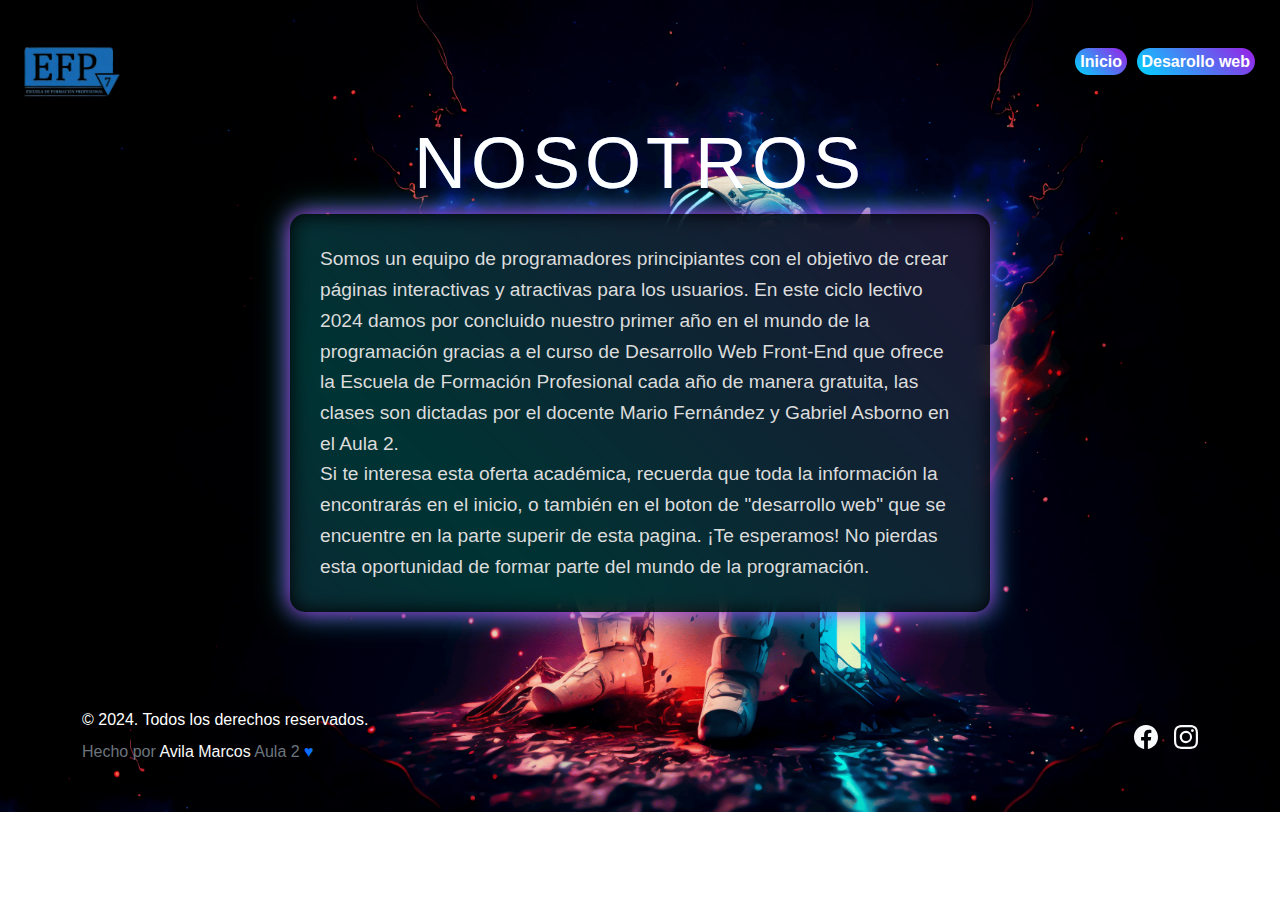
<file: Nosotros.html>
<!DOCTYPE html>
<html lang="es-AR">
<head>
    <meta charset="UTF-8">
    <meta name="viewport" content="width=device-width, initial-scale=1.0">
    <title>Nosotros</title>

    <!-- Enlace a Bootstrap 5 CSS -->
    <link href="https://cdn.jsdelivr.net/npm/bootstrap@5.3.0-alpha1/dist/css/bootstrap.min.css" rel="stylesheet">
    <link rel="stylesheet" href="CSS\Nosotros.css">

</head>
<header class="contenedor">
    <nav>
        <img src="Media\logo.png" alt="logo" class="logo">
        <ul>
            <li><a href="index.html" class="nav-bar">Inicio</a></li>
            <li><a href="desarollo-web.html" class="nav-bar">Desarollo web</a></li>
        </ul>
    </nav>
</header>

<body>

    <div class="container">
        <h1 class="text neon display-2">Nosotros</h1>
        <div class="content-box">
            <p>Somos un equipo de programadores principiantes con el objetivo de crear páginas interactivas y atractivas para los usuarios. En este ciclo lectivo 2024 damos por concluido nuestro primer año en el mundo de la programación gracias a el curso de Desarrollo Web Front-End que ofrece la Escuela de Formación Profesional cada año de manera gratuita, las clases son dictadas por el docente Mario Fernández y Gabriel Asborno en el Aula 2.</p>
            <p>Si te interesa esta oferta académica, recuerda que toda la información la encontrarás en el inicio, o también en el boton de "desarrollo web" que se encuentre en la parte superir de esta pagina. ¡Te esperamos! No pierdas esta oportunidad de formar parte del mundo de la programación.

            </p>
        </div>
    </div>
   
</body>

<footer class="footer mt-5">

    <!-- Copyright - Bootstrap Brain Component -->
    <div class="py-5 py-xl-8 py-xxl-9">
      <div class="container overflow-hidden">
        <div class="row gy-5 gy-md-0 align-items-md-center">
          <div class="col-xs-12 col-md-7 order-1 order-md-0">
            <div class="copyright text-center text-md-start">
              &copy; 2024. Todos los derechos reservados.
            </div>
            <div class="credits text-secondary text-center text-md-start mt-2 fs-8">
              Hecho por <a href="#" class="link-light text-decoration-none"
                target="_blank">Avila Marcos</a> Aula 2 <span class="text-primary">&#9829;</span>
            </div>
          </div>

          <div class="col-xs-12 col-md-5 order-0 order-md-1">
            <div class="social-media-wrapper">
              <ul class="list-unstyled m-0 p-0 d-flex justify-content-center justify-content-md-end">
                <li class="me-3">
                  <a href="https://www.facebook.com/escfp7/?locale=es_LA" target="_blank" title="E.F.P N°7" class="link-light link-opacity-75-hover">
                    <svg xmlns="http://www.w3.org/2000/svg" width="24" height="24" fill="currentColor"
                      class="bi bi-facebook" viewBox="0 0 16 16">
                      <path
                        d="M16 8.049c0-4.446-3.582-8.05-8-8.05C3.58 0-.002 3.603-.002 8.05c0 4.017 2.926 7.347 6.75 7.951v-5.625h-2.03V8.05H6.75V6.275c0-2.017 1.195-3.131 3.022-3.131.876 0 1.791.157 1.791.157v1.98h-1.009c-.993 0-1.303.621-1.303 1.258v1.51h2.218l-.354 2.326H9.25V16c3.824-.604 6.75-3.934 6.75-7.951z" />
                    </svg>
                  </a>
                </li>
                <!-- <li class="me-3">
                  <a href="#!" class="link-light link-opacity-75-hover">
                    <svg xmlns="http://www.w3.org/2000/svg" width="24" height="24" fill="currentColor"
                      class="bi bi-youtube" viewBox="0 0 16 16">
                      <path
                        d="M8.051 1.999h.089c.822.003 4.987.033 6.11.335a2.01 2.01 0 0 1 1.415 1.42c.101.38.172.883.22 1.402l.01.104.022.26.008.104c.065.914.073 1.77.074 1.957v.075c-.001.194-.01 1.108-.082 2.06l-.008.105-.009.104c-.05.572-.124 1.14-.235 1.558a2.007 2.007 0 0 1-1.415 1.42c-1.16.312-5.569.334-6.18.335h-.142c-.309 0-1.587-.006-2.927-.052l-.17-.006-.087-.004-.171-.007-.171-.007c-1.11-.049-2.167-.128-2.654-.26a2.007 2.007 0 0 1-1.415-1.419c-.111-.417-.185-.986-.235-1.558L.09 9.82l-.008-.104A31.4 31.4 0 0 1 0 7.68v-.123c.002-.215.01-.958.064-1.778l.007-.103.003-.052.008-.104.022-.26.01-.104c.048-.519.119-1.023.22-1.402a2.007 2.007 0 0 1 1.415-1.42c.487-.13 1.544-.21 2.654-.26l.17-.007.172-.006.086-.003.171-.007A99.788 99.788 0 0 1 7.858 2h.193zM6.4 5.209v4.818l4.157-2.408L6.4 5.209z" />
                    </svg>
                  </a>
                </li> -->
                <!-- <li class="me-3">
                  <a href="#!" class="link-light link-opacity-75-hover">
                    <svg xmlns="http://www.w3.org/2000/svg" width="24" height="24" fill="currentColor"
                      class="bi bi-twitter" viewBox="0 0 16 16">
                      <path
                        d="M5.026 15c6.038 0 9.341-5.003 9.341-9.334 0-.14 0-.282-.006-.422A6.685 6.685 0 0 0 16 3.542a6.658 6.658 0 0 1-1.889.518 3.301 3.301 0 0 0 1.447-1.817 6.533 6.533 0 0 1-2.087.793A3.286 3.286 0 0 0 7.875 6.03a9.325 9.325 0 0 1-6.767-3.429 3.289 3.289 0 0 0 1.018 4.382A3.323 3.323 0 0 1 .64 6.575v.045a3.288 3.288 0 0 0 2.632 3.218 3.203 3.203 0 0 1-.865.115 3.23 3.23 0 0 1-.614-.057 3.283 3.283 0 0 0 3.067 2.277A6.588 6.588 0 0 1 .78 13.58a6.32 6.32 0 0 1-.78-.045A9.344 9.344 0 0 0 5.026 15z" />
                    </svg>
                  </a>
                </li> -->
                <li class="">
                  <a href="https://www.instagram.com/efp7ok/?hl=es" target="_blank" title="E.F.P N°7" class="link-light link-opacity-75-hover">
                    <svg xmlns="http://www.w3.org/2000/svg" width="24" height="24" fill="currentColor"
                      class="bi bi-instagram" viewBox="0 0 16 16">
                      <path
                        d="M8 0C5.829 0 5.556.01 4.703.048 3.85.088 3.269.222 2.76.42a3.917 3.917 0 0 0-1.417.923A3.927 3.927 0 0 0 .42 2.76C.222 3.268.087 3.85.048 4.7.01 5.555 0 5.827 0 8.001c0 2.172.01 2.444.048 3.297.04.852.174 1.433.372 1.942.205.526.478.972.923 1.417.444.445.89.719 1.416.923.51.198 1.09.333 1.942.372C5.555 15.99 5.827 16 8 16s2.444-.01 3.298-.048c.851-.04 1.434-.174 1.943-.372a3.916 3.916 0 0 0 1.416-.923c.445-.445.718-.891.923-1.417.197-.509.332-1.09.372-1.942C15.99 10.445 16 10.173 16 8s-.01-2.445-.048-3.299c-.04-.851-.175-1.433-.372-1.941a3.926 3.926 0 0 0-.923-1.417A3.911 3.911 0 0 0 13.24.42c-.51-.198-1.092-.333-1.943-.372C10.443.01 10.172 0 7.998 0h.003zm-.717 1.442h.718c2.136 0 2.389.007 3.232.046.78.035 1.204.166 1.486.275.373.145.64.319.92.599.28.28.453.546.598.92.11.281.24.705.275 1.485.039.843.047 1.096.047 3.231s-.008 2.389-.047 3.232c-.035.78-.166 1.203-.275 1.485a2.47 2.47 0 0 1-.599.919c-.28.28-.546.453-.92.598-.28.11-.704.24-1.485.276-.843.038-1.096.047-3.232.047s-2.39-.009-3.233-.047c-.78-.036-1.203-.166-1.485-.276a2.478 2.478 0 0 1-.92-.598 2.48 2.48 0 0 1-.6-.92c-.109-.281-.24-.705-.275-1.485-.038-.843-.046-1.096-.046-3.233 0-2.136.008-2.388.046-3.231.036-.78.166-1.204.276-1.486.145-.373.319-.64.599-.92.28-.28.546-.453.92-.598.282-.11.705-.24 1.485-.276.738-.034 1.024-.044 2.515-.045v.002zm4.988 1.328a.96.96 0 1 0 0 1.92.96.96 0 0 0 0-1.92zm-4.27 1.122a4.109 4.109 0 1 0 0 8.217 4.109 4.109 0 0 0 0-8.217zm0 1.441a2.667 2.667 0 1 1 0 5.334 2.667 2.667 0 0 1 0-5.334z" />
                    </svg>
                  </a>
                </li>
              </ul>
            </div>
          </div>
        </div>
      </div>
    </div>
    
    
  </footer>

  <!-- Enlace a Bootstrap 5 JS (Opcional, solo si necesitas interactividad de Bootstrap) -->
  <script src="https://cdn.jsdelivr.net/npm/@popperjs/core@2.11.6/dist/umd/popper.min.js"></script>
  <script src="https://cdn.jsdelivr.net/npm/bootstrap@5.3.0-alpha1/dist/js/bootstrap.min.js"></script>
</html>
</file>
